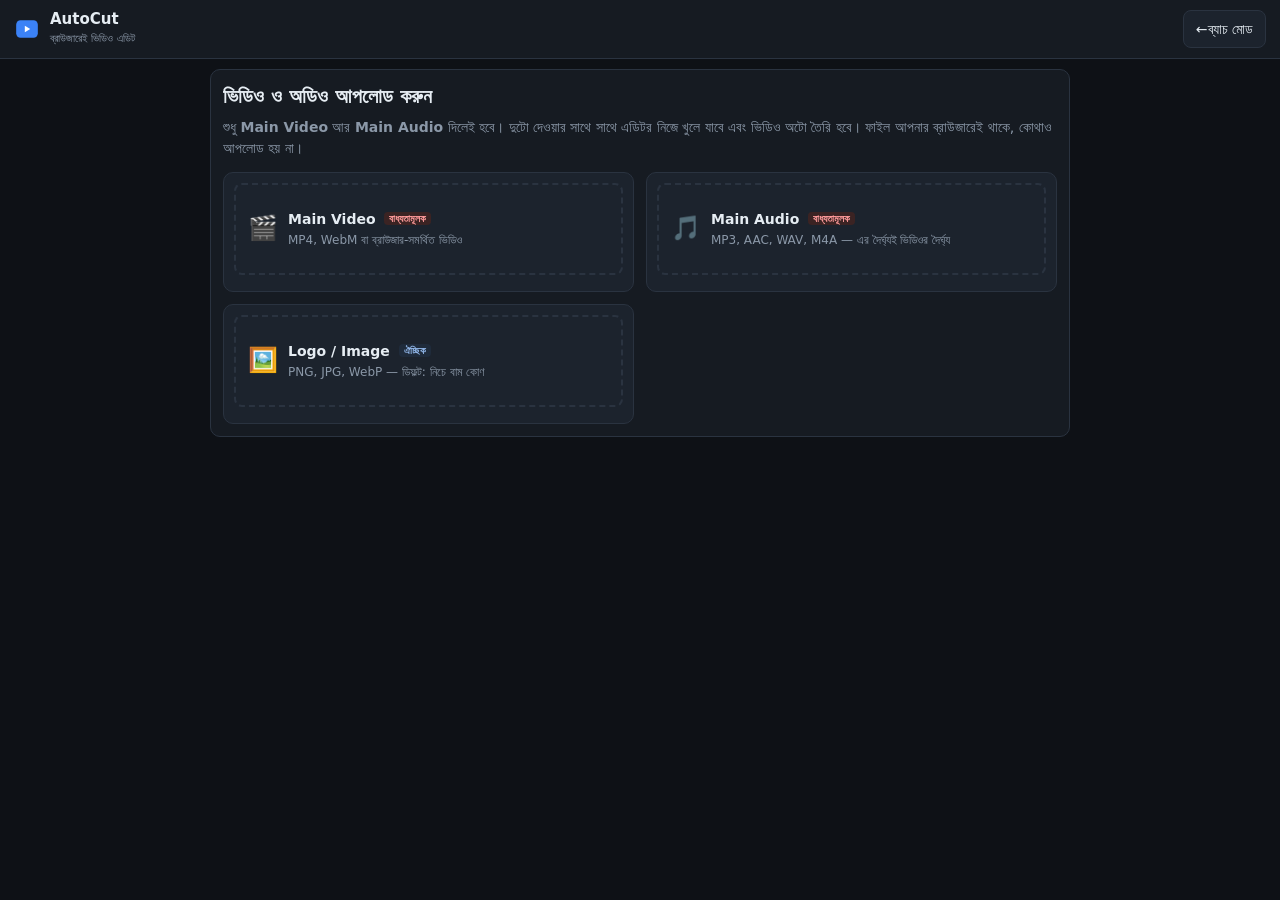
<file: editor.html>
<!doctype html>
<html lang="bn">
<head>
<meta charset="utf-8">
<meta name="viewport" content="width=device-width, initial-scale=1, viewport-fit=cover">
<title>AutoCut — ম্যানুয়াল এডিটর</title>
<meta name="description" content="ব্রাউজারেই চলে: ভিডিও + অডিও + লোগো দিলে অটো এডিট হয়ে MP4 এক্সপোর্ট।">
<link rel="icon" href="data:image/svg+xml,%3Csvg xmlns='http://www.w3.org/2000/svg' viewBox='0 0 24 24'%3E%3Crect x='2' y='4' width='20' height='16' rx='4' fill='%233b82f6'/%3E%3Cpath d='M10 9l5 3-5 3V9z' fill='%23fff'/%3E%3C/svg%3E">
<link rel="stylesheet" href="css/style.css">
</head>
<body class="mode-upload no-bg">

<header class="topbar">
  <div class="brand">
    <svg width="26" height="26" viewBox="0 0 24 24" fill="none" aria-hidden="true"><rect x="2" y="4" width="20" height="16" rx="4" fill="#3b82f6"/><path d="M10 9l5 3-5 3V9z" fill="#fff"/></svg>
    <div><b>AutoCut</b><small>ব্রাউজারেই ভিডিও এডিট</small></div>
  </div>
  <div class="top-actions">
    <a class="btn" href="index.html" title="অনেক ভিডিও একসাথে অটো এডিট">← <span class="hide-sm">ব্যাচ মোড</span></a>
  </div>
  <div class="top-actions editor-only">
    <button class="btn icon" id="btnUndo" title="Undo (Ctrl+Z)" disabled>↶ <span class="hide-sm">Undo</span></button>
    <button class="btn icon" id="btnRedo" title="Redo (Ctrl+Shift+Z)" disabled>↷ <span class="hide-sm">Redo</span></button>
    <button class="btn primary" id="btnExport">⬇ Export MP4</button>
  </div>
</header>

<main class="layout">

  <!-- বাম: ফাইল -->
  <aside class="panel files" id="filesPanel">
    <div class="upload-intro">
      <h1>ভিডিও ও অডিও আপলোড করুন</h1>
      <p>শুধু <b>Main Video</b> আর <b>Main Audio</b> দিলেই হবে। দুটো দেওয়ার সাথে সাথে এডিটর নিজে খুলে যাবে এবং ভিডিও অটো তৈরি হবে। ফাইল আপনার ব্রাউজারেই থাকে, কোথাও আপলোড হয় না।</p>
    </div>

    <div class="cards">
      <div class="card" data-kind="video">
        <label class="drop" for="in-video">
          <span class="ic">🎬</span>
          <span class="txt"><b>Main Video <em class="req">বাধ্যতামূলক</em></b><small>MP4, WebM বা ব্রাউজার-সমর্থিত ভিডিও</small></span>
        </label>
        <input id="in-video" type="file" accept="video/*" hidden>
        <div class="meta" id="meta-video"></div>
        <div class="card-actions"><button class="mini danger hidden" data-remove="video">সরান</button></div>
      </div>

      <div class="card" data-kind="main">
        <label class="drop" for="in-main">
          <span class="ic">🎵</span>
          <span class="txt"><b>Main Audio <em class="req">বাধ্যতামূলক</em></b><small>MP3, AAC, WAV, M4A — এর দৈর্ঘ্যই ভিডিওর দৈর্ঘ্য</small></span>
        </label>
        <input id="in-main" type="file" accept="audio/*,.aac,.m4a,.mp3,.wav,.ogg,.flac,.opus" hidden>
        <div class="meta" id="meta-main"></div>
        <div class="card-actions"><button class="mini danger hidden" data-remove="main">সরান</button></div>
      </div>

      <div class="card" data-kind="bg">
        <label class="drop" for="in-bg">
          <span class="ic">🎶</span>
          <span class="txt"><b>Background Audio <em class="opt">ঐচ্ছিক</em></b><small>ছোট হলে রিপিট, বড় হলে শেষে কাটা</small></span>
        </label>
        <input id="in-bg" type="file" accept="audio/*,.aac,.m4a,.mp3,.wav,.ogg,.flac,.opus" hidden>
        <div class="meta" id="meta-bg"></div>
        <div class="card-actions"><button class="mini danger hidden" data-remove="bg">সরান</button></div>
      </div>

      <div class="card" data-kind="logo">
        <label class="drop" for="in-logo">
          <span class="ic">🖼️</span>
          <span class="txt"><b>Logo / Image <em class="opt">ঐচ্ছিক</em></b><small>PNG, JPG, WebP — ডিফল্ট: নিচে বাম কোণ</small></span>
        </label>
        <input id="in-logo" type="file" accept="image/png,image/jpeg,image/webp" hidden>
        <div class="meta" id="meta-logo"></div>
        <div class="card-actions"><button class="mini danger hidden" data-remove="logo">সরান</button></div>
      </div>
    </div>

    <div class="project-box editor-only">
      <h3>প্রজেক্ট</h3>
      <dl class="stats" id="projStats"></dl>
      <label class="field">ভিডিও রিপিট ধরন
        <select id="loopPattern">
          <option value="alt">নরমাল → রিভার্স → নরমাল… (ডিফল্ট)</option>
          <option value="normal">সবসময় নরমাল (সরাসরি রিপিট)</option>
        </select>
      </label>
      <button class="btn block" id="btnRebuild">↻ অটো আবার তৈরি করুন</button>
      <p class="hint">নিয়ম: প্রথম ক্লিপ নরমাল, দ্বিতীয় রিভার্স, তৃতীয় নরমাল… মেইন অডিও যতক্ষণ, ভিডিও ঠিক ততক্ষণ।</p>
      <p class="hint">রিভার্স অংশে মূল ভিডিওর নিজস্ব সাউন্ড বন্ধ থাকে।</p>
    </div>
  </aside>

  <!-- মাঝে: প্রিভিউ -->
  <section class="panel stage-panel editor-only" id="stagePanel">
    <div class="stage-wrap" id="stageWrap">
      <div class="stage" id="stage">
        <video id="video" playsinline preload="auto"></video>
        <img id="logoEl" class="logo-overlay hidden" alt="logo" draggable="false">
      </div>
    </div>
    <div class="transport">
      <button class="btn icon" id="btnRestart" title="Restart">⏮</button>
      <button class="btn icon big" id="btnPlay" title="Play / Pause (Space)">▶</button>
      <span class="time"><span id="tCur">0:00.0</span> / <span id="tTot">0:00.0</span></span>
      <input type="range" id="scrub" min="0" max="1000" value="0" step="1" aria-label="Scrub">
    </div>
  </section>

  <!-- ডান: অডিও ও লোগো -->
  <aside class="panel inspector editor-only" id="rightPanel">
    <h3>অডিও মিক্সার</h3>
    <div class="slider"><label for="vVideo">Main Video Audio <output id="oVideo">100%</output></label><input type="range" id="vVideo" min="0" max="100" value="100"></div>
    <div class="slider"><label for="vMain">Main Audio <output id="oMain">35%</output></label><input type="range" id="vMain" min="0" max="100" value="35"></div>
    <div class="slider"><label for="vBg">Background Audio <output id="oBg">60%</output></label><input type="range" id="vBg" min="0" max="100" value="60"></div>

    <div class="subbox" id="bgLoopBox">
      <b>ব্যাকগ্রাউন্ড লুপ</b>
      <label class="check"><input type="checkbox" id="bgInf" checked> শেষ পর্যন্ত রিপিট করুন</label>
      <label class="num">রিপিট সংখ্যা <input type="number" id="bgRep" min="1" max="999" value="1" disabled></label>
      <p class="hint" id="bgNote"></p>
    </div>

    <h3>লোগো</h3>
    <div id="logoCtl">
      <p class="hint">প্রিভিউতে লোগো মাউস/টাচ দিয়ে টেনে সরান।</p>
      <div class="slider"><label for="lSize">আকার <output id="oSize">18%</output></label><input type="range" id="lSize" min="3" max="80" value="18"></div>
      <div class="slider"><label for="lOpac">স্বচ্ছতা <output id="oOpac">53%</output></label><input type="range" id="lOpac" min="10" max="100" value="53"></div>
      <div class="row">
        <button class="btn" id="btnLogoReset">নিচে বামে ফিরিয়ে নিন</button>
        <button class="btn danger" id="btnLogoRemove">লোগো সরান</button>
      </div>
    </div>
  </aside>

  <!-- নিচে: টাইমলাইন -->
  <section class="panel timeline editor-only" id="timelinePanel">
    <div class="tl-toolbar">
      <div class="clipbar" id="clipBar">
        <span class="lbl" id="clipLbl">ক্লিপ বেছে নিন</span>
        <div class="seg" role="group" aria-label="Mode">
          <button class="btn sm" id="cmNormal">▶ Normal</button>
          <button class="btn sm" id="cmReverse">◀ Reverse</button>
        </div>
        <label class="num sm">শুরু <input type="number" id="cIn" step="0.1" min="0"></label>
        <label class="num sm">শেষ <input type="number" id="cOut" step="0.1" min="0"></label>
        <button class="btn sm" id="cLeft" title="বামে সরান">←</button>
        <button class="btn sm" id="cRight" title="ডানে সরান">→</button>
        <button class="btn sm" id="cDup" title="কপি">⧉</button>
        <button class="btn sm danger" id="cDel" title="মুছুন">🗑</button>
      </div>
      <div class="zoom">
        <label>Zoom <input type="range" id="zoom" min="1" max="100" value="20"></label>
        <button class="btn sm" id="btnFit">Fit</button>
      </div>
    </div>
    <div class="tl-grid">
      <div class="tl-labels">
        <div class="tl-l ruler-l"></div>
        <div class="tl-l">Video</div>
        <div class="tl-l">Main</div>
        <div class="tl-l">BG</div>
      </div>
      <div class="tl-scroll" id="tlScroll">
        <div class="tl-inner" id="tlInner">
          <div class="ruler" id="ruler"></div>
          <div class="track v" id="trkVideo"></div>
          <div class="track a" id="trkMain"><canvas id="cvMain"></canvas></div>
          <div class="track a" id="trkBg"><canvas id="cvBg"></canvas></div>
          <div class="playhead" id="playhead"></div>
        </div>
      </div>
    </div>
  </section>
</main>

<!-- Export modal -->
<div class="modal hidden" id="exportModal" role="dialog" aria-modal="true">
  <div class="modal-box">
    <h2>MP4 এক্সপোর্ট</h2>
    <div id="expSetup">
      <label class="field">কোয়ালিটি
        <select id="expQuality">
          <option value="draft">ড্রাফট — দ্রুত, ছোট ফাইল</option>
          <option value="standard" selected>স্ট্যান্ডার্ড — ভারসাম্য</option>
          <option value="high">হাই — ধীর, সেরা মান</option>
        </select>
      </label>
      <ul class="hint-list" id="expInfo"></ul>
      <p class="hint">ব্রাউজারে সিঙ্গেল-থ্রেড FFmpeg চলে, তাই বড় ভিডিওতে সময় লাগে। রেন্ডার চলাকালীন ট্যাব খোলা রাখুন।</p>
      <div class="row end">
        <button class="btn" id="expCancelSetup">বাতিল</button>
        <button class="btn primary" id="expStart">শুরু করুন</button>
      </div>
    </div>
    <div id="expRun" class="hidden">
      <div class="bar"><div class="fill" id="expFill"></div></div>
      <div class="pct"><b id="expPct">0%</b> <span id="expStatus">শুরু হচ্ছে…</span></div>
      <div class="row end"><button class="btn danger" id="expAbort">বন্ধ করুন</button></div>
    </div>
    <div id="expDone" class="hidden">
      <p class="ok" id="expDoneMsg"></p>
      <video id="expResult" controls playsinline></video>
      <div class="row end">
        <button class="btn" id="expClose">বন্ধ</button>
        <a class="btn primary" id="expDownload" download="autocut-video.mp4">⬇ MP4 ডাউনলোড</a>
      </div>
    </div>
    <div id="expError" class="hidden">
      <p class="err" id="expErrMsg"></p>
      <pre class="log" id="expLog"></pre>
      <div class="row end">
        <button class="btn" id="expErrClose">বন্ধ</button>
        <button class="btn primary" id="expRetry">আবার চেষ্টা</button>
      </div>
    </div>
  </div>
</div>

<div id="toasts" aria-live="polite"></div>
<div class="busy hidden" id="busy"><div class="spin"></div><span id="busyMsg">প্রসেস হচ্ছে…</span></div>

<script type="module" src="js/editor.js"></script>
</body>
</html>
</file>
<file: css/style.css>
:root{
  --bg:#0e1116; --panel:#161b22; --panel2:#1c232d; --line:#2a3340; --txt:#e6edf3; --mut:#8b98a8;
  --acc:#3b82f6; --acc2:#2563eb; --rev:#f59e0b; --nor:#22c55e; --danger:#ef4444; --r:10px;
}
*{box-sizing:border-box}
html,body{margin:0;height:100%}
body{background:var(--bg);color:var(--txt);font:14px/1.45 system-ui,-apple-system,"Segoe UI",Roboto,"Noto Sans Bengali","Hind Siliguri",sans-serif;display:flex;flex-direction:column;min-height:100%}
.hidden{display:none!important}
button,input,select{font:inherit;color:inherit}
h1{font-size:20px;margin:0 0 6px} h2{margin:0 0 12px;font-size:18px} h3{margin:14px 0 8px;font-size:13px;text-transform:uppercase;letter-spacing:.06em;color:var(--mut)}
.hint{color:var(--mut);font-size:12px;margin:6px 0}

.topbar{display:flex;align-items:center;justify-content:space-between;gap:10px;padding:10px 14px;background:var(--panel);border-bottom:1px solid var(--line);position:sticky;top:0;z-index:20}
.brand{display:flex;align-items:center;gap:10px}
.brand b{display:block;font-size:15px;line-height:1.1} .brand small{color:var(--mut);font-size:11px}
.top-actions{display:flex;gap:8px}

.btn{background:var(--panel2);border:1px solid var(--line);border-radius:8px;padding:8px 12px;cursor:pointer;min-height:36px;transition:background .12s}
.btn:hover:not(:disabled){background:#252e3a}
.btn:disabled{opacity:.4;cursor:not-allowed}
.btn.primary{background:var(--acc);border-color:var(--acc);color:#fff;font-weight:600}
.btn.primary:hover:not(:disabled){background:var(--acc2)}
.btn.danger{color:#ff8a8a}
.btn.sm{padding:5px 9px;min-height:30px;font-size:13px}
.btn.big{width:48px;height:48px;border-radius:50%;font-size:18px;padding:0}
.btn.block{width:100%}
.btn.active{background:var(--acc);border-color:var(--acc);color:#fff}
.mini{background:transparent;border:1px solid var(--line);border-radius:6px;padding:3px 9px;font-size:12px;cursor:pointer}
.mini.danger{color:#ff8a8a}
a.btn{text-decoration:none;display:inline-flex;align-items:center;color:var(--txt)}
a.btn.primary{color:#fff}

.layout{flex:1;display:grid;gap:10px;padding:10px;min-height:0}
.panel{background:var(--panel);border:1px solid var(--line);border-radius:var(--r);padding:12px;min-width:0}

/* ---------- Upload mode ---------- */
.mode-upload .editor-only{display:none!important}
.mode-upload .layout{display:block;max-width:880px;margin:0 auto;width:100%}
.mode-upload .cards{display:grid;grid-template-columns:repeat(2,1fr);gap:12px}
.upload-intro{display:none}
.mode-upload .upload-intro{display:block;margin-bottom:14px}
.upload-intro p{color:var(--mut);margin:0}

.cards{display:flex;flex-direction:column;gap:10px}
.card{background:var(--panel2);border:1px solid var(--line);border-radius:var(--r);padding:10px}
.card.over{border-color:var(--acc);background:#1a2740}
.card.ok{border-color:#2d6a4f}
.drop{display:flex;gap:10px;align-items:center;cursor:pointer}
.mode-upload .drop{min-height:92px;border:2px dashed var(--line);border-radius:8px;padding:12px}
.mode-upload .drop:hover{border-color:var(--acc)}
.ic{font-size:24px}
.txt b{display:block}.txt small{color:var(--mut);font-size:12px}
.req{font-style:normal;font-size:10px;background:#3b2323;color:#ff9b9b;border-radius:4px;padding:1px 5px;margin-left:4px;vertical-align:middle}
.opt{font-style:normal;font-size:10px;background:#1f2b3b;color:#8fb4e6;border-radius:4px;padding:1px 5px;margin-left:4px;vertical-align:middle}
.meta{font-size:12px;color:var(--mut);margin-top:6px;word-break:break-all}
.meta .name{color:var(--txt)}
.meta.err{color:#ff8a8a}
.card-actions{margin-top:6px}

/* ---------- Editor mode ---------- */
.mode-editor{height:100vh;overflow:hidden}
.mode-editor .layout{grid-template-columns:290px minmax(0,1fr) 290px;grid-template-rows:minmax(0,1fr) 300px;grid-template-areas:"files stage insp" "tl tl tl"}
.mode-editor .files{grid-area:files;overflow:auto}
.mode-editor .stage-panel{grid-area:stage}
.mode-editor .inspector{grid-area:insp;overflow:auto}
.mode-editor .timeline{grid-area:tl}
.mode-editor .cards .drop{min-height:0}
.mode-editor .ic{font-size:18px}
.project-box{margin-top:6px}
.stats{display:grid;grid-template-columns:auto 1fr;gap:3px 10px;margin:0 0 10px;font-size:12px}
.stats dt{color:var(--mut)} .stats dd{margin:0;text-align:right}

.stage-panel{display:flex;flex-direction:column;gap:10px}
.stage-wrap{flex:1;min-height:160px;display:flex;align-items:center;justify-content:center;background:#05070a;border-radius:8px;overflow:hidden;position:relative}
.stage{position:relative;background:#000;touch-action:none}
.stage video{position:absolute;inset:0;width:100%;height:100%;display:block;background:#000}
.logo-overlay{position:absolute;cursor:grab;touch-action:none;user-select:none;-webkit-user-drag:none;outline:1px dashed rgba(255,255,255,.0)}
.logo-overlay:hover,.logo-overlay.drag{outline-color:rgba(255,255,255,.7);cursor:grabbing}
.transport{display:flex;align-items:center;gap:10px}
.time{font-variant-numeric:tabular-nums;color:var(--mut);white-space:nowrap}
#scrub{flex:1;min-width:0}

input[type=range]{accent-color:var(--acc);width:100%;height:26px}
.slider{margin:6px 0 10px}
.slider label{display:flex;justify-content:space-between;font-size:13px;margin-bottom:2px}
.slider output{color:var(--mut)}
.slider.off{opacity:.4;pointer-events:none}
.subbox{border:1px solid var(--line);border-radius:8px;padding:8px 10px;margin:4px 0 8px;font-size:13px}
.subbox.off{opacity:.4;pointer-events:none}
.check{display:flex;gap:6px;align-items:center;margin:6px 0}
.num{display:flex;align-items:center;gap:6px;justify-content:space-between}
.num input,select{background:var(--bg);border:1px solid var(--line);border-radius:6px;padding:5px 7px;width:76px}
select{width:100%;padding:8px}
.num.sm{gap:4px;font-size:12px}
.row{display:flex;gap:8px;flex-wrap:wrap}.row.end{justify-content:flex-end;margin-top:12px}
#logoCtl.off{opacity:.4;pointer-events:none}

/* timeline */
.timeline{display:flex;flex-direction:column;gap:8px;min-height:0}
.tl-toolbar{display:flex;gap:10px;justify-content:space-between;flex-wrap:wrap;align-items:center}
.clipbar{display:flex;gap:6px;align-items:center;flex-wrap:wrap}
.clipbar.off > *:not(.lbl){opacity:.35;pointer-events:none}
.clipbar .lbl{color:var(--mut);font-size:12px;min-width:90px}
.seg{display:flex;gap:4px}
.zoom{display:flex;gap:8px;align-items:center}.zoom label{display:flex;align-items:center;gap:6px;font-size:12px;color:var(--mut)}.zoom input{width:110px}
.tl-grid{flex:1;display:grid;grid-template-columns:54px minmax(0,1fr);min-height:0;border:1px solid var(--line);border-radius:8px;overflow:hidden;background:#0b0f14}
.tl-labels{border-right:1px solid var(--line);background:var(--panel)}
.tl-l{height:58px;display:flex;align-items:center;justify-content:center;font-size:11px;color:var(--mut);border-bottom:1px solid var(--line)}
.tl-l.ruler-l{height:24px}
.tl-scroll{overflow-x:auto;overflow-y:hidden;position:relative}
.tl-inner{position:relative;height:100%;min-width:100%}
.ruler{height:24px;border-bottom:1px solid var(--line);position:relative;cursor:pointer;background:#10151c;touch-action:none}
.ruler .tick{position:absolute;top:0;height:100%;border-left:1px solid #2f3a49;font-size:10px;color:var(--mut);padding-left:3px;pointer-events:none}
.track{height:58px;border-bottom:1px solid var(--line);position:relative;cursor:pointer}
.track canvas{position:absolute;left:0;top:0;height:100%;display:block;pointer-events:none}
.clip{position:absolute;top:5px;bottom:5px;border-radius:6px;padding:4px 8px;overflow:hidden;white-space:nowrap;font-size:11px;border:2px solid transparent;cursor:pointer;user-select:none}
.clip.n{background:#143824;border-color:#1f7a45}
.clip.r{background:#3d2b0c;border-color:#a8690d}
.clip.sel{border-color:#fff;box-shadow:0 0 0 1px var(--acc)}
.clip b{display:block}
.clip .hd{position:absolute;right:0;top:0;bottom:0;width:10px;cursor:ew-resize;background:linear-gradient(90deg,transparent,rgba(255,255,255,.35))}
.loopmark{position:absolute;top:0;bottom:0;width:0;border-left:1px dashed rgba(255,255,255,.45);pointer-events:none}
.playhead{position:absolute;top:0;bottom:0;width:2px;background:#ff4d6d;pointer-events:none;z-index:5;left:0}
.playhead::before{content:"";position:absolute;top:0;left:-5px;border:6px solid transparent;border-top-color:#ff4d6d}

/* modal */
.modal{position:fixed;inset:0;background:rgba(0,0,0,.65);display:flex;align-items:center;justify-content:center;z-index:50;padding:14px}
.modal-box{background:var(--panel);border:1px solid var(--line);border-radius:14px;padding:18px;width:min(520px,100%);max-height:92vh;overflow:auto}
.field{display:block;margin-bottom:10px}
.hint-list{margin:8px 0;padding-left:18px;color:var(--mut);font-size:13px}
.bar{height:12px;background:var(--bg);border:1px solid var(--line);border-radius:8px;overflow:hidden}
.fill{height:100%;width:0;background:linear-gradient(90deg,var(--acc),#60a5fa)}
.pct{margin-top:8px;display:flex;gap:10px;align-items:baseline}.pct span{color:var(--mut);font-size:13px}
.ok{color:#6ee7a0}.err{color:#ff9b9b}
#expResult{width:100%;max-height:44vh;background:#000;border-radius:8px;margin-top:8px}
.log{background:var(--bg);border:1px solid var(--line);border-radius:8px;padding:8px;max-height:180px;overflow:auto;font-size:11px;white-space:pre-wrap;color:var(--mut)}

#toasts{position:fixed;left:50%;transform:translateX(-50%);bottom:16px;display:flex;flex-direction:column;gap:6px;z-index:70;width:min(420px,92vw)}
.toast{background:#222b37;border:1px solid var(--line);border-radius:8px;padding:9px 12px;font-size:13px}
.toast.err{border-color:#7a2b2b;color:#ffb3b3}
.busy{position:fixed;inset:0;background:rgba(0,0,0,.5);display:flex;gap:10px;align-items:center;justify-content:center;z-index:60}
.spin{width:22px;height:22px;border:3px solid #444;border-top-color:var(--acc);border-radius:50%;animation:sp .8s linear infinite}
@keyframes sp{to{transform:rotate(360deg)}}

/* ---------- Tablet / mobile ---------- */
@media (max-width:1000px){
  .mode-editor{height:auto;overflow:visible}
  .mode-editor .layout{display:flex;flex-direction:column}
  .mode-editor .stage-panel{order:1}
  .mode-editor .timeline{order:2}
  .mode-editor .inspector{order:3}
  .mode-editor .files{order:4}
  .mode-editor .stage-wrap{flex:none;min-height:0;height:min(52vh,420px)}
  .tl-grid{height:250px}
  .mode-upload .cards{grid-template-columns:1fr}
}
@media (max-width:600px){
  .hide-sm{display:none}
  .btn{min-height:40px}
  .top-actions .btn{padding:8px 10px}
  .zoom input{width:80px}
  .clip .hd{width:16px}
}

.track.empty::after{content:attr(data-empty);position:absolute;left:10px;top:50%;transform:translateY(-50%);color:#4b586a;font-size:12px;pointer-events:none;white-space:nowrap}
.track.empty{cursor:default}

/* ================= ব্যাচ পেজ ================= */
body.batch{min-height:100vh}
.engine{font-size:12px;color:var(--mut);max-width:260px;white-space:nowrap;overflow:hidden;text-overflow:ellipsis}
.engine.ok{color:#6ee7a0}
.top-actions{align-items:center}
.bwrap{flex:1;display:grid;grid-template-columns:320px minmax(0,1fr);gap:10px;padding:10px;width:100%;max-width:1400px;margin:0 auto;align-items:start}
.bset{position:sticky;top:64px;max-height:calc(100vh - 76px);overflow:auto}
.bset h3:first-child{margin-top:0}
.bset h3 .saved{float:right;text-transform:none;letter-spacing:0;color:#6ee7a0;font-weight:500}
.logo-box{background:var(--panel2);border:1px solid var(--line);border-radius:var(--r);padding:10px}
.logo-frame{position:relative;background:#05070a;border-radius:6px;overflow:hidden;margin:0 auto 8px;aspect-ratio:16/9;width:100%;background-image:linear-gradient(135deg,#10151c 25%,#0b0f14 25%,#0b0f14 50%,#10151c 50%,#10151c 75%,#0b0f14 75%);background-size:16px 16px}
.logo-frame[data-ar="9:16"]{aspect-ratio:9/16;width:46%}
.logo-frame img{position:absolute;display:block}
.logo-frame.dim{opacity:.5}
.logo-frame .ph{position:absolute;inset:0;display:flex;align-items:center;justify-content:center;color:#4b586a;font-size:12px}
.row.tight{gap:6px;align-items:center}
.seg.ar{margin-left:auto}
label.btn{display:inline-flex;align-items:center;gap:4px}
.field select{margin-top:4px}

.bq{min-height:60vh}
.q-head{display:flex;justify-content:space-between;gap:10px;flex-wrap:wrap;align-items:flex-start;margin-bottom:10px}
.q-sum{color:var(--mut);font-size:13px}
.howto{background:#12202f;border:1px solid #1f3a5a;border-radius:8px;padding:10px 12px;font-size:13px;color:#b6c8dc;margin-bottom:10px}
.qlist{list-style:none;margin:0;padding:0;display:flex;flex-direction:column;gap:8px}
.item{display:grid;grid-template-columns:28px minmax(0,2fr) minmax(0,1.2fr) auto;gap:10px;align-items:center;background:var(--panel2);border:1px solid var(--line);border-radius:var(--r);padding:8px 10px}
.item[data-status=running]{border-color:var(--acc)}
.item[data-status=done]{border-color:#2d6a4f}
.item[data-status=error]{border-color:#7a2b2b}
.item .no{width:26px;height:26px;border-radius:50%;background:var(--bg);display:flex;align-items:center;justify-content:center;font-size:12px;color:var(--mut)}
.slots{display:grid;grid-template-columns:1fr 1fr;gap:8px;min-width:0}
.slot{display:flex;gap:8px;align-items:center;border:1.5px dashed var(--line);border-radius:8px;padding:7px 9px;cursor:pointer;min-width:0;background:var(--bg)}
.slot:hover,.slot.over{border-color:var(--acc)}
.slot.over{background:#1a2740}
.slot.filled{border-style:solid;border-color:#2c3a4d}
.slot.bad{border-color:#7a2b2b}
.slot.locked{cursor:default;opacity:.8}
.slot .sx{min-width:0;display:block}
.slot .sn{display:block;font-size:13px;white-space:nowrap;overflow:hidden;text-overflow:ellipsis}
.slot:not(.filled) .sn{color:var(--mut);font-weight:500}
.slot .sm{display:block;font-size:11px;color:var(--mut);white-space:nowrap;overflow:hidden;text-overflow:ellipsis}
.slot.bad .sm{color:#ff9b9b}
.st{min-width:0}
.st .bar{height:8px;margin-bottom:4px}
.stt{font-size:12px;color:var(--mut);overflow:hidden;text-overflow:ellipsis;display:-webkit-box;-webkit-line-clamp:2;-webkit-box-orient:vertical}
.stt b{color:var(--txt)}
.stt.done{color:#6ee7a0}.stt.error{color:#ff9b9b}
.acts{display:flex;gap:6px;justify-content:flex-end}
.acts .mini{min-width:32px;height:32px;display:inline-flex;align-items:center;justify-content:center;color:var(--txt);text-decoration:none;cursor:pointer}
a.mini.dl{background:var(--acc);border-color:var(--acc);color:#fff}
.dropveil{position:fixed;inset:0;z-index:80;background:rgba(10,20,40,.85);display:flex;align-items:center;justify-content:center;font-size:22px;border:3px dashed var(--acc);margin:10px;border-radius:16px;pointer-events:none}
.dropveil small{display:block;text-align:center;font-size:13px;color:var(--mut);margin-top:6px}
@media (max-width:1000px){
  .bwrap{grid-template-columns:1fr}
  .bset{position:static;max-height:none;order:2}
  .bq{order:1}
  .item{grid-template-columns:28px minmax(0,1fr) auto}
  .item .st{grid-column:2 / 4;grid-row:2}
  .slots{grid-template-columns:1fr}
}
@media (max-width:600px){
  .item{grid-template-columns:1fr auto}
  .item .no{display:none}
  .item .st{grid-column:1 / 3}
  .engine{display:none}
}

/* ম্যানুয়াল এডিটরে ব্যাকগ্রাউন্ড অডিও লুকানো (ব্যাচ ওয়ার্কফ্লোতে লাগে না) */
body.no-bg .card[data-kind="bg"],body.no-bg #bgLoopBox,body.no-bg .slider:has(#vBg),body.no-bg #trkBg,body.no-bg .tl-labels .tl-l:last-child{display:none!important}
</file>
